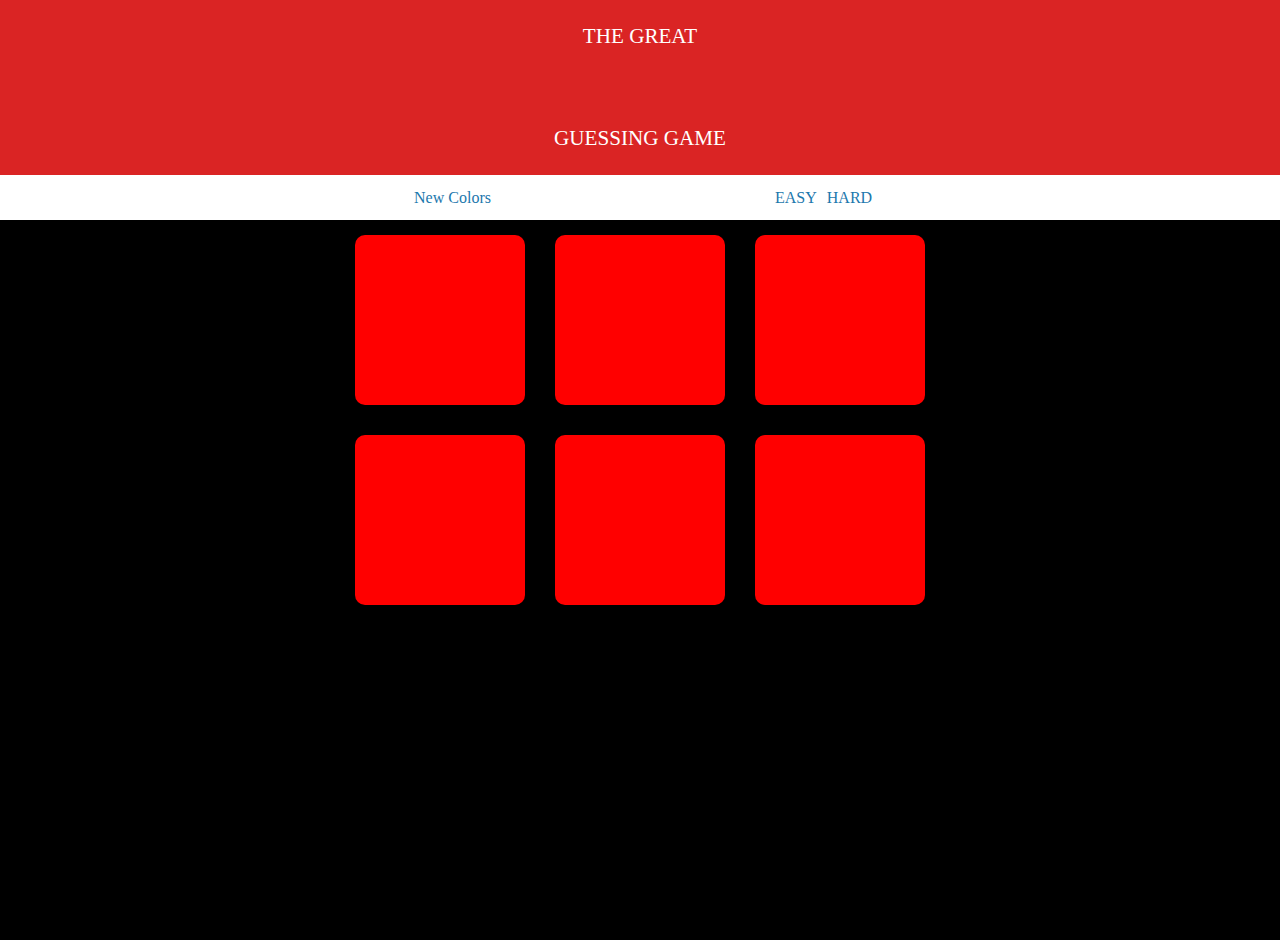
<file: ColorPicker/ColorPicker.html>
<!DOCTYPE html>
<html lang="en">
<head>
    <meta charset="UTF-8">
    <meta name="viewport" content="width=device-width, initial-scale=1.0">
    <link rel="stylesheet" href="ColorPicker.css">
    <title>Color Game</title>
</head>
<body>
    <header>
        <div class="container">
            <h1> <span>THE GREAT </span>  <span id="rgb"></span> <span>GUESSING GAME </span></h1>                     
            <div class="nav">
                <div>
                    <span id="newColors">New Colors</span>
                    <span id="res"></span>
                    <span id="lvl"><span class="easy">EASY</span> <span class="hard">HARD</span></span>
                </div>
                
            </div> 
        </div>
        
        
    </header>

    <section>
        <div class="container">
            <div id="c1" class="sq"></div>
            <div id="c2" class="sq"></div>
            <div id="c3" class="sq"></div>
            <div id="c4" class="sq"></div>
            <div id="c5" class="sq"></div>
            <div id="c6" class="sq"></div>
        </div>
        
    </section>
    

<script src="ColorPicker.js"></script>
</body>
</html>
</file>
<file: ColorPicker/ColorPicker.css>
* {
    margin: 0;
}

header {
    background-color: rgb(218, 36, 36);
    color: white;
    
}

header .container {
    display: grid;
    justify-content: center;

}

header h1 {
    display: grid;
    grid-template-rows: 25% 50% 25%;
    margin: 20px;
    text-align: center;
    height: 15vh;
    font-size: 1.2em;
}

h1 span {
    display: flex;
    justify-content: center;
    align-items: center;
    font-size: 1.1em;
    font-weight: normal;
}

#rgb {
    font-size: 2em;
}

.nav {
    display: flex;
    background-color: white;
    color:  rgb(28, 120, 173);
    width: 100vw;
    text-align: center;
    height: 5vh;
    justify-content: center;
    align-items: center;
    
}

.nav div {
    display: grid;
    grid-template-columns: 25% 50% 25%;
    width: 500px;
    height: 100%;
    align-items: center;

}

.nav span {
    display: flex;
    align-items: center;
    height: 100%;
    text-align: center;
    padding-left: 5px;
    padding-right: 5px;
}


.easy:hover, .hard:hover {
    background-color: rgb(28, 120, 173);
    color: white;
    transition: all 0.3s ease-in-out;
    -webkit-transition: all 0.3s ease-in-out;
    -moz-transition: all 0.3s ease-in-out;
}

.clicked {
    background-color: rgb(28, 120, 173);
    color: white;
    transition: all 0.3s ease-in-out;
    -webkit-transition: all 0.3s ease-in-out;
    -moz-transition: all 0.3s ease-in-out;
}

.hidden {
    visibility: hidden;
    opacity: 0;
    transition: visibility 0s 0.3s, opacity 0.3s linear;
    -webkit-transition: visibility 0s 0.3s, opacity 0.3s linear;
    -moz-transition: visibility 0s 0.3s, opacity 0.3s linear;
}

.flash {
    -webkit-animation: flash 1s ease infinite;
    -moz-animation: flash 1s ease infinite;
    -ms-animation: flash 1s ease infinite;
    -o-animation: flash 1s ease infinite;
    animation: flash 1s ease infinite;
}

@-webkit-keyframes flash {
    50% { opacity: 0; }
}
  
@-moz-keyframes flash {
    50% { opacity: 0; }
}
  
  @-ms-keyframes flash {
    50% { opacity: 0; }
}
  
@-o-keyframes flash {
    50% { opacity: 0; }
  }
  
@keyframes flash {
    50% { opacity: 0; }
}


section {
    background-color: black;
    width: 100vw;
    height: 80vh;
}

section .container {
    display: grid;
    width: 100%;
    height: 100%;
    grid-template-columns: 200px 200px 200px;
    grid-template-rows: 200px 200px;
    justify-content: center;
}

section .container div {
    margin: 15px;
    border-radius: 10px;
    background-color: red;
}

#res {
    display: flex;
    justify-content: center;
}

#newColors {
    display: flex;
    justify-content: center;
}
</file>
